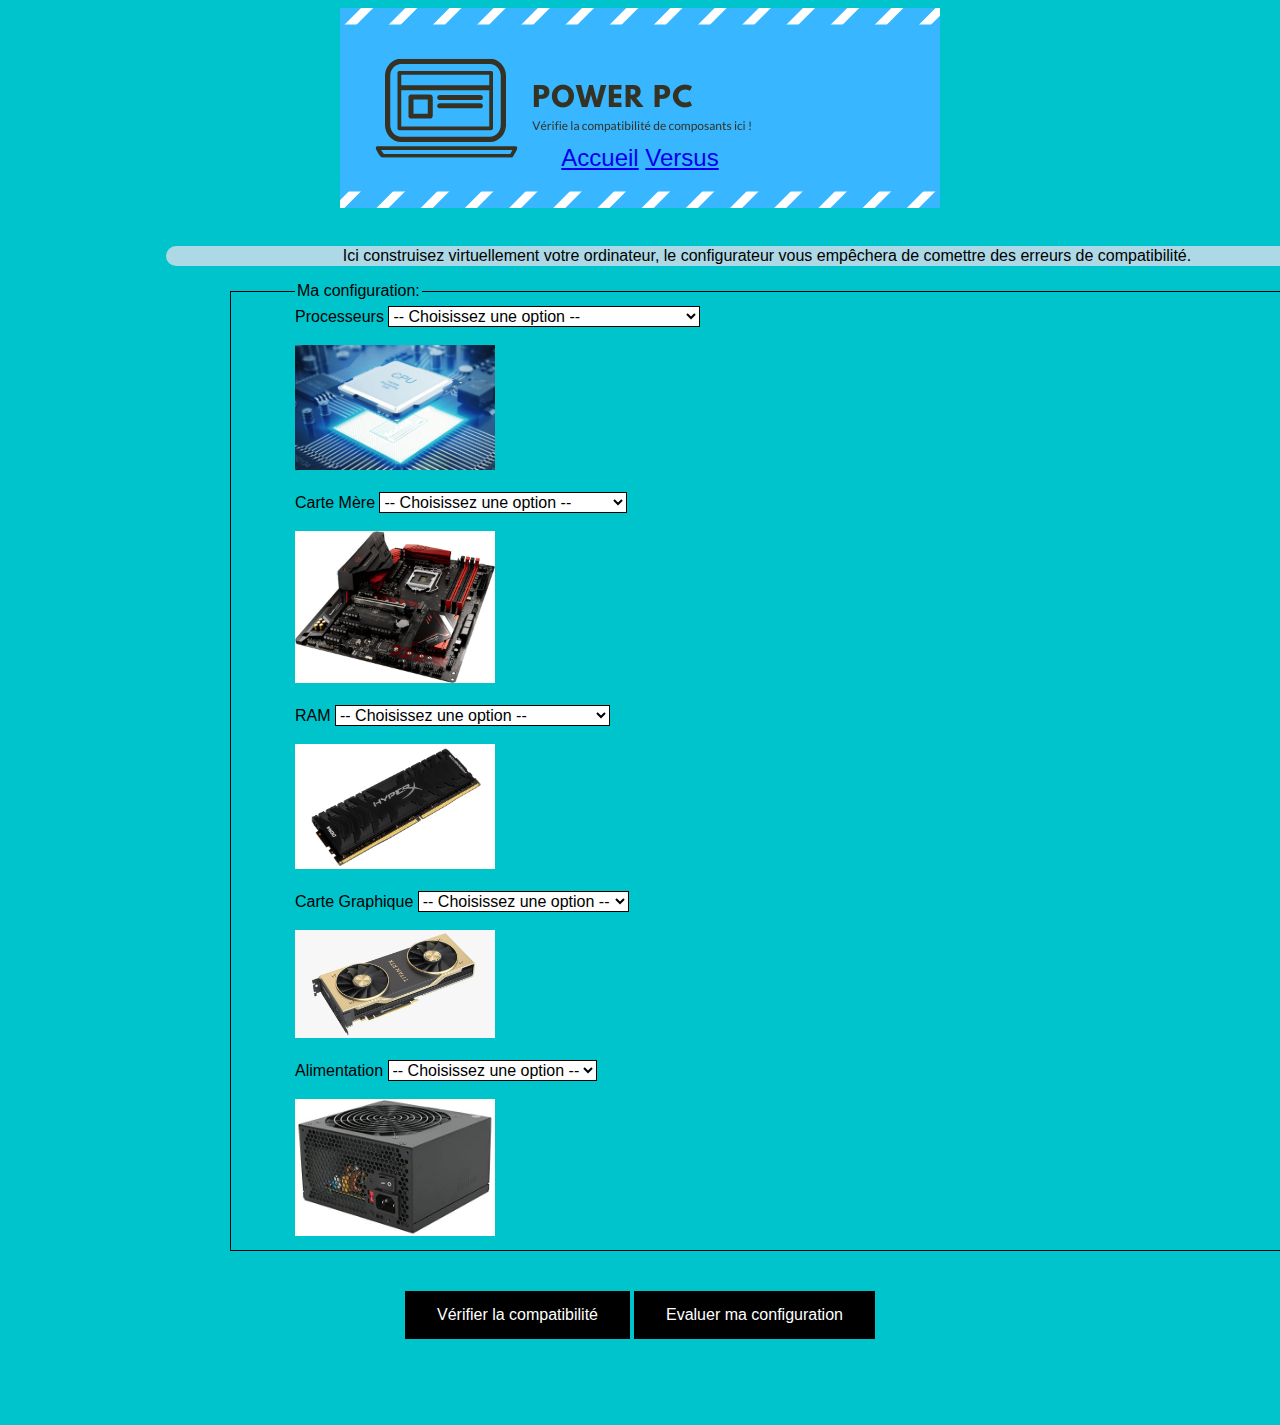
<file: frontend/index.html>
<!DOCTYPE html>
<html lang="fr">
<head>
  <meta charset=utf-8>
  <title>Power Pc</title>
  <script src="JS/quentinServais.js"></script>
  <link rel="stylesheet" type="text/css" href="CSS/config.css">
</head>
<body onload="initialisation();">
  <nav>
    <a class="accueil" href="index.html">Accueil</a>
    <a class="versus" href="versus.html">Versus</a>
  </nav>
  <center>
    <section id="tout">
      <p id="messageAccueil">Ici construisez virtuellement votre ordinateur, le configurateur vous empêchera de comettre des erreurs de compatibilité.</p>
      <form onsubmit="compatibilite(); return false;">
        <fieldset id="composants">
          <legend>Ma configuration:</legend>
          <div id="cpu">
            <label for="selectCpu">Processeurs</label>
            <select class="list" id="selectCpu" name="selectCpu" onchange="slctCpu()">
            </select>
            <div id="cpuBox" class="infoBox"></div><br><br>
            <img id="cpuIm" src="IMG/cpu.jpg" style="width:200px">
          </div>
          <br>
          <div id="cm">
            <label for="selectCM">Carte Mère</label>
            <select class="list" id="selectCM" name="selectCM" onchange="slctCM()">
            </select>
            <div id="cMBox" class="infoBox"></div><br><br>
            <img id="cMIm" src="IMG/cm.jpg" style="width:200px">
          </div>
          <br>
          <div id="ram">
            <label for="selectRAM">RAM</label>
            <select class="list" id="selectRAM" name="selectRAM" onchange="slctRAM()">
            </select>
            <div id="rAMBox" class="infoBox"></div><br><br>
            <img id="rAMIm" src="IMG/ram.jpg" style="width:200px">
          </div>
          <br>
          <div id="gpu">
            <label for="selectGPU">Carte Graphique</label>
            <select class="list" id="selectGPU" name="selectGPU" onchange="slctGPU()">
            </select>
            <div id="GPUBox" class="infoBox"></div><br><br>
            <img id="GPUIm" src="IMG/gpu.jpg" style="width:200px">
          </div>
          <br>
          <div id="psu">
            <label for="selectPSU">Alimentation</label>
            <select class="list" id="selectPSU" name="selectPSU" onchange="slctPSU()">
            </select>
            <div id="PSUBox" class="infoBox"></div><br><br>
            <img id="PSUIm" src="IMG/psu.jpg" style="width:200px">
          </div>
        </fieldset>
        <div id="check">
          <br><br>
          <input value="Vérifier la compatibilité" type="submit" class="button"><button class="button" onclick="evaluer();">Evaluer ma configuration</button>
        </form>
      </div>
      <div id="rep"></div>
      <div id="eval"></div>
    </section>
    <section id="panier" hidden>
      <div id="msgClient">
      </div>
      <div id="achat">
        <table>
          <legend id="panierLeg">Mon panier</legend>
          <thead id="headP">
            <tr id="titrePanier">
              <th>Produit</th>
              <th>Quantitée</th>
              <th>Prix(€)</th>
            </tr>
          </thead>
          <tbody id="tbodPanier">
          </tbody>
          <tfoot id="tfPanier"></tfoot>
        </table>
      </div><br><br>
      <div id="formAch">
        <form name="formAchat" onsubmit="createTicket(this); return false;" action="#">
          <fieldset id="fieldAch">
            <legend>Mes coordonnées:</legend>
            <p>
              <label for="firstname">Prénom:</label>
              <input id="firstname" name="firstname" placeholder="Antoine" required><br>
            </p>
            <p>
              <label for="lastname">Nom:</label>
              <input id="lastname" name="lastname" placeholder="Dupont" required>
            </p>
            <p>
              <input type="radio" id="male" name="gndr" value="M" required>
              <label for="male">Homme</label>
              <input type="radio" id="female" name="gndr" value="F" required>
              <label for="female">Femme</label>
            </p>
            <p>
              <label for="adress">Adresse:</label>
              <input id="adress" name="adress" placeholder="16, rue des Lauriers, Arlon" required>
            </p>
            <p>
              <label for="phon">Téléphone:</label>
              <input id="phon" name="phon" required>
            </p>
            <input id="confirmation" type="submit" value="Confirmer mon achat" class="button">
          </fieldset>
        </form>
        <p id="msgOut"></p>
      </div>
    </section>
  </center>
</body>
</html>
</file>
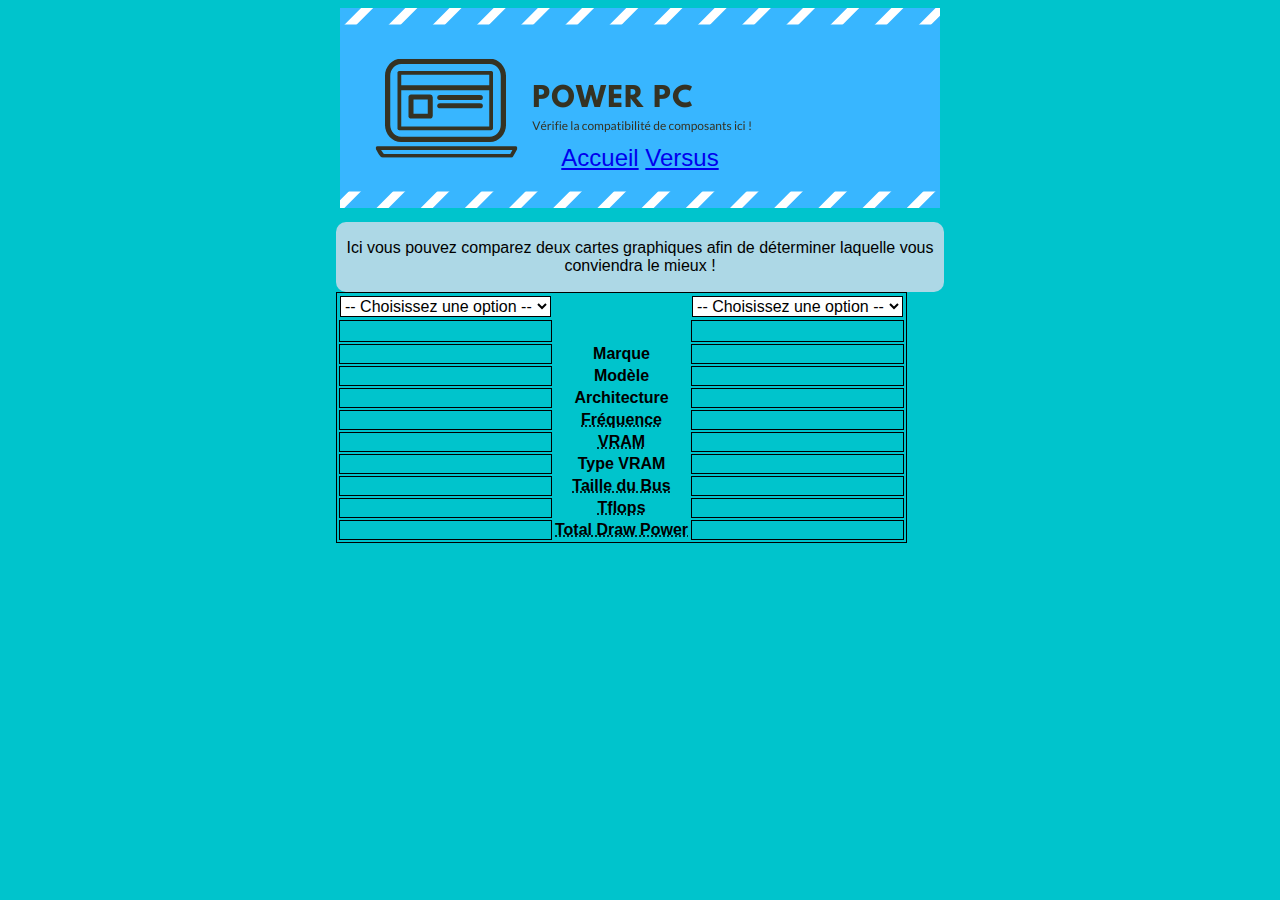
<file: frontend/versus.html>
<!DOCTYPE html>
<html>
  <head>
    <meta charset="utf-8">
    <title>Power Pc | Versus</title>
    <script src="JS/quentinServais.js"></script>
    <link rel="stylesheet" type="text/css" href="CSS/config.css">
  </head>
  <body onload="initialisationVersus()">
    <nav>
      <a class="accueil" href="index.html">Accueil</a>
      <a class="versus" href="versus.html">Versus</a>
    </nav>
    <div id="versus">
      <div id="message">
      <p>Ici vous pouvez comparez deux cartes graphiques afin de déterminer laquelle vous conviendra le mieux !</p>
      </div>
      <table>
          <tr>
            <th>
            <select class="list" id="slctVersus1" name="slctVersus1" onchange="versus(this, 'T1')">
          </select>
            </th>
            <th></th>
            <th>
              <select class="list" id="slctVersus2" name="slctVersus2" onchange="versus(this, 'T2')">
              </select>
            </th>
          </tr>
          <tr id="vImage">
            <td id="vIm1"><img id="vImageT1" style="width:200px">
            </td>
            <th></th>
            <td id="vIm2"><img id="vImageT2" style="width:200px"></td>
          </tr>
          <tr id="vMarque">
            <td id="vMarqueT1"></td><th>Marque</th><td id="vMarqueT2"></td>
          </tr>
          <tr id="vModele">
            <td id="vModeleT1"></td><th>Modèle</th><td id="vModeleT2"></td>
          </tr>
          <tr id="vArchitecture">
            <td id="vArchitectureT1"></td><th>Architecture</th><td id="vArchitectureT2"></td>
          </tr>
          <tr id="vFrequence">
            <td id="vFrequenceT1"></td><th title="Indique la vitesse à laquelle la carte graphique effectue ses calculs">Fréquence</th><td id="vFrequenceT2"></td>
          </tr>
          <tr id="vVRAM">
            <td id="vVRAMT1"></td><th title="Video Random Access Memory. Elle sert à construire l'image, plus la taille est grande plus l'image pourra être détaillée">VRAM</th><td id="vVRAMT2"></td>
          </tr>
          <tr id="vType">
            <td id="vTypeT1"></td><th>Type VRAM</th><td id="vTypeT2"></td>
          </tr>
          <tr id="vBus">
            <td id="vBusT1"></td><th title="Plus le bus est large plus la rapidité des échanges sera grande">Taille du Bus</th><td id="vBusT2"></td>
          </tr>
          <tr id="vTflops">
            <td id="vTflopsT1"></td><th title="Unité de mesure de la performance des cartes graphiques">Tflops</th><td id="vTflopsT2"></td>
          </tr>
          <tr id="vTDP">
            <td id="vTDPT1"></td><th title="La consommation maximale de la carte graphique">Total Draw Power</th><td id="vTDPT2"></td>
          </tr>
      </table>
    </div>
  </body>
</html>
</file>
<file: frontend/CSS/config.css>
html {
  font-family: verdana, sans-serif;
}
body {
	background: url("../IMG/PowerPc.png");
	background-repeat: no-repeat;
	background-position: top center;
	background-position-y: 0.5em;
	background-color: #00c4cc;
}
nav{
    margin-top: 6em;
    text-align: center;
    font-size: 1.5em;
}
section {
  margin: auto;
  width: 75%;
  padding: 10px;
}
form{
  text-align: left;
}
fieldset{
  border: solid;
  border-width: thin;
}
#fieldAch{
    width: 32%;
    margin: auto;
    border-style: dotted;
}
#confirmation{
  margin-left: 5em;
}
#composants {
  margin-top: 0.5em;
  margin-left: 4em;
  border: solid thin;
  padding-left: 4em;
  padding-right: 6em;
  width: 1100px;
}
#versus{
  width: 608px;
  margin: 50px auto;
}
#check {
  text-align: center;
}
#rep {
  margin-top: 1em;
  border-radius: 25px;
  text-align: center;
}
#eval {
  margin-top: 1em;
  background-color: lightgreen;
  border-radius: 25px;
  text-align: center;
  margin-bottom: 4em;
}
#message{
  border-radius: 10px;
  background-color: lightblue;
  text-align: center;
  padding: 1px;
}
#messageAccueil{
  border-radius: 10px;
  background-color: lightblue;
  text-align: center;
  padding: 1px;
  width: 1200px;
  margin-top: 4em;
}
#titrePanier{
  border-bottom: 1px solid black;
}
#headP{
  border-color: inherit;
}
#panier{
  margin-top: 3em;
}
#prixTotal{
  color: red;
  float: right;
  font-size: 1.5em;
}
#tfPanier{
  border: hidden;
}
#msgClient{
  width: 35%;
  text-align: left;
}
#achat{
  width: 50%;
}
#panierLeg{
  margin-left: -15em;
}
#msgOut{
  text-align: center;
  font-size: 1.5em;
}
.button{
  background-color: black;
  border: none;
  color: white;
  padding: 15px 32px;
  text-align: center;
  display: inline-block;
  text-decoration: none;
  font-size: 16px;
  margin: 4px 2px;
  cursor: pointer;
}
.list{
  cursor: pointer;
  background-color: white;
  border: solid;
  border-width: 1px;
  color: black;
  font-size: 16px;
}
.rouge{
  background-color: #dc143c;
}
.vert{
  background-color: lightgreen;
}
.infoBox{
  background-color: lightblue;
  border-radius: 15px;
  float: right;
  padding: 5px;
}
.hide{
  border: none;
}
.infoBox:empty{display: none;}

table{
  border: solid;
  border-width: thin;
}
td{
  border: solid;
  border-width: thin;
  empty-cells: show;
}
th[title] {
  text-decoration: underline dotted;
}
tfoot{
  empty-cells: hide;
}
</file>
